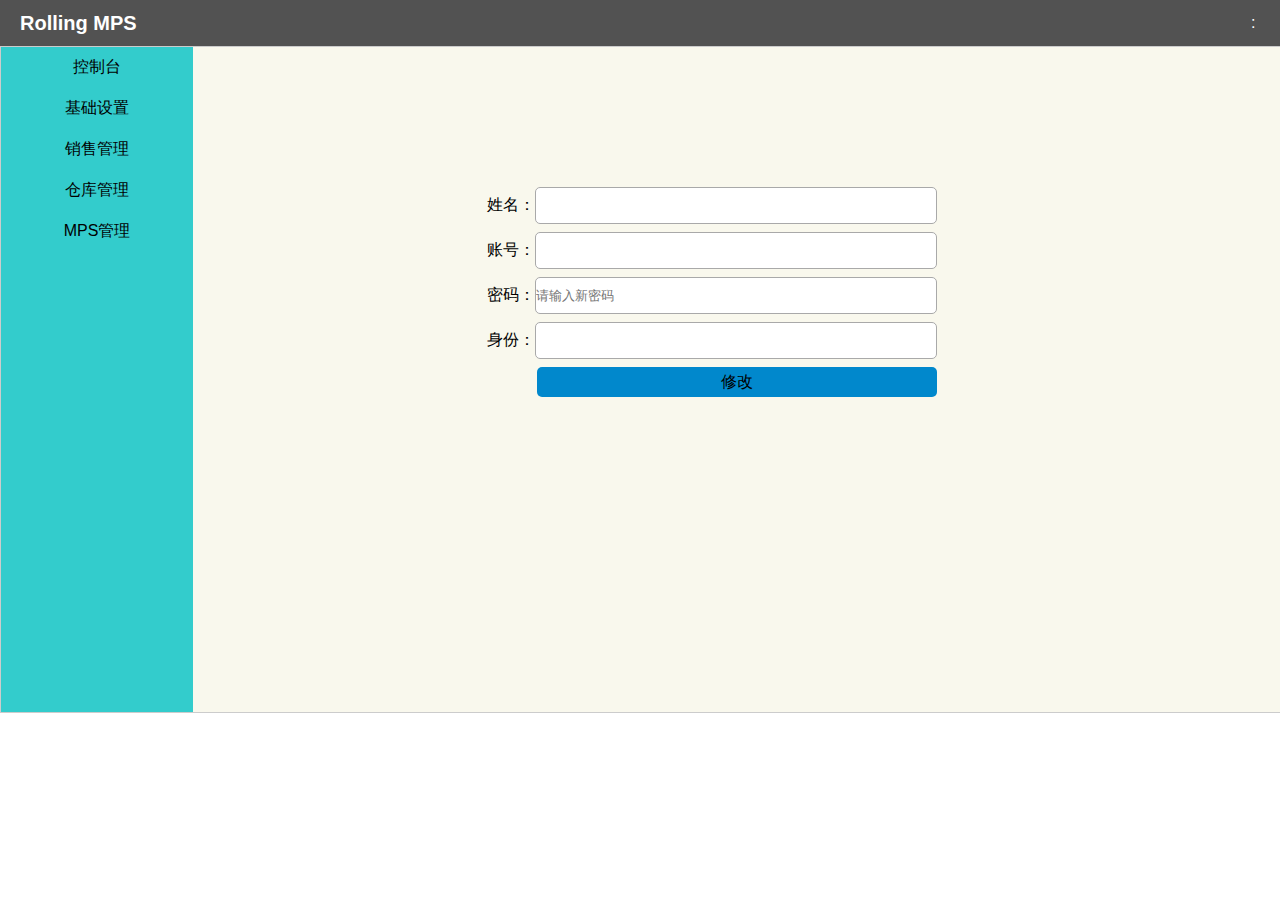
<file: WebRoot/index.html>
<!DOCTYPE html>
<html>
  <head>
    <title>index</title>
    <meta charset="utf-8">
    <!--<link rel="stylesheet" type="text/css" href="./styles.css">-->
	<link rel="stylesheet" type="text/css" href="style/index.css">
	
	<script type="text/javascript" src="js/index.js"></script>
  </head>
  
  <body>
    <div id="header">
		<span id="systitle">Rolling MPS</span>
		<span id="userinfo">
			<span id="userstatus"></span>
			<span>:</span>
			<span id="username"></span>
			<ul id="usermenu" class="hidden">
				<li><a href="javascript:void(0);" onclick="nav(event)" id="0">修改资料</a></li>
				<li><a href="javascript:void(0);" onclick="exit()">退出登录</a></li>
			</ul>
		</span>
	</div>
	<div id="mainbody">
		<div id="nav">
			<ul id="level1">
				<li>
					<a href="javascript:void(0);" id="menu1" onclick="expand(event)">控制台</a>
					<ul id="level2" class="hidden">
						<li><a href="javascript:void(0);" onclick="nav(event)" id="1">所有订单</a></li>
						<li><a href="javascript:void(0);" onclick="nav(event)" id="2">所有预测</a></li>
	
					</ul>
				</li>
				<li>
					<a href="javascript:void(0);" id="menu2" onclick="expand(event)">基础设置</a>
					<ul id="level2" class="hidden">
						<li><a href="javascript:void(0);" onclick="nav(event)" id="4">人员设置</a></li>
						<li><a href="javascript:void(0);" onclick="nav(event)" id="5">产品设置</a></li>
					</ul>
				</li>
				<li>
					<a href="javascript:void(0);" id="menu3" onclick="expand(event)">销售管理</a>
					<ul id="level2" class="hidden">
						<li><a href="javascript:void(0);" onclick="nav(event)" id="6">订单管理</a></li>
						<li><a href="javascript:void(0);" onclick="nav(event)" id="7">预测管理</a></li>
						<li><a href="javascript:void(0);" onclick="nav(event)" id="8">客户管理</a></li>
					</ul>
				</li>
				<li>
					<a href="javascript:void(0);" id="menu4" onclick="expand(event)">仓库管理</a>
					<ul id="level2" class="hidden">
						<li><a href="javascript:void(0);" onclick="nav(event)" id="9">产品库存</a></li>
						<li><a href="javascript:void(0);" onclick="nav(event)" id="10">接收管理</a></li>
					</ul>
				</li>
				<li>
					<a href="javascript:void(0);" id="menu5" onclick="expand(event)">MPS管理</a>
					<ul id="level2" class="hidden"> 
						<li><a href="javascript:void(0);" onclick="nav(event)" id="11">所有MPS</a></li>
						<li><a href="javascript:void(0);" onclick="nav(event)" id="12">新建MPS</a></li>
					</ul>
				</li>
			</ul>
		</div>
		<div id="workspace">
			<div id="personalinfo" class="personcontent nohidden">
				
				<div id="personalform">
				<p id="modifyResult"></p>
				<div style="display:none;"><span>编号：</span><input type="text" name="userid" ></div>
				<div><span>姓名：</span><input type="text" name="username"></div>
				<div><span>账号：</span><input type="text" name="account"></div>
				<div><span>密码：</span><input type="text" name="password" placeholder="请输入新密码"></div>
				<div><span>身份：</span><input type="text" readOnly name="status"></div>
				<div class="btn"><a href="javascript:void(0)" onclick="modifyUserSelf(event)">修改</a></div>
				</div>
			</div>
		
		
			<div id="ordercheck" class="checkcontent hidden">
				<p>>>所有订单</p>
				<p><a href="javascript:void(0);" onclick="showOrders()">刷新</a></p>
				<div class="tablebox">
					<table class="recordtb checkedtb">
		
					</table>
				</div>
				<div id="orderform">
				<div><span>订单号：</span><input type="text" name="orderid" disabled></div>
				<div><span>产品号：</span><select name="productid"></select></div>
				<div><span>客户号：</span><select name="customerid"></select></div>
				<div><span>订单量：</span><input type="text" name="orderquantity"></div>
				<div><span>交货期：</span><input type="date" name="deliverydate"></div>
				<div class="btn">
					<a href="javascript:void(0)" onclick="modifyOrder(event)">修改</a>
					<a href="javascript:void(0)" onclick="deleteOrder(event)">删除</a>
					<a href="javascript:void(0)" onclick="clearOrderform(event)">取消</a>
				</div>
				</div>
			</div>
			<div id="forecastcheck" class="checkcontent hidden">
				<p>>>所有预测</p>
				<p><a href="javascript:void(0);" onclick="showForecasts()">刷新</a></p>
				<div class="tablebox">
					<table class="recordtb checkedtb">
						
					</table>
				</div>
				<div id="forecastform">
				<div><span>预测号：</span><input type="text" name="forecastid" disabled></div>
				<div><span>产品号：</span><select name="productid"></select></div>
				<div><span>客户号：</span><select name="customerid"></select></div>
				<div><span>订单量：</span><input type="text" name="forecastquantity"></div>
				<div><span>交货期：</span><input type="date" name="deliverydate"></div>
				<div class="btn">
					<a href="javascript:void(0)" onclick="modifyForecast(event)">修改</a>
					<a href="javascript:void(0)" onclick="deleteForecast(event)">删除</a>
					<a href="javascript:void(0)" onclick="clearForecastform(event)">取消</a>
				</div>
				</div>
			</div>
			
			<div id="usermanage" class="usercontent hidden">
				<div class="tablebox">
					<table class="recordtb usertb">
						
					</table>
				</div>
				<div id="userform">
				<div><span>编号：</span><input type="text" name="userid" ></div>
				<div><span>姓名：</span><input type="text" name="username" ></div>
				<div><span>账号：</span><input type="text" name="account"></div>
				<div><span>密码：</span><input type="text" name="password"></div>
				<div><span>身份：</span><select name="status"><option value="高层">高层</option><option value="管理员">管理员</option><option value="计划员">计划员</option><option value="销售员">销售员</option><option value="仓管员">仓管员</option></select></div>
				<div class="btn"><a href="javascript:void(0)" style="width:400px; margin-left:55px;" onclick="addUser(event)">添加</a></div>
				</div>
			</div>
			<div id="productinfo" class="productcontent hidden">
				<div class="tablebox">
					<table class="recordtb producttb">
					
					</table>
				</div>
				<div id="productform">
				<div style="display:none;"><span>产品号：</span><input type="text" name="productid" ></div>
				<div><span>产品名：</span><input type="text" name="productname" ></div>
				<div><span>规&nbsp;&nbsp;&nbsp;格：</span><input type="text" name="account"></div>
				<div><span>提前期：</span><input type="text" name="password"></div>
				<div class="btn"><a href="javascript:void(0)" style="width:400px; margin-left:63px;" onclick="addProduct(event)">添加</a></div>
				</div>
			</div>
			<div id="ordermanage" class="ordercontent hidden">
				<p><a href="javascript:void(0);" onclick="addOrderRow(event)">添加</a></p>
				<p><a href="javascript:void(0);" onclick="submitOrder(event);noRows(event);">提交</a></p>
				<div class="tablebox">
					<table class="recordtb ordertb">
						<tr>
							<th>序  号</th>
							<th>产品号</th>
							<th>客户号</th>
							<th>订单量</th>
							<th>交货期</th>
						</tr>
					</table>
				</div>
			</div>
			<div id="forecastmanage" class="ordercontent hidden">
			
				<p><a href="javascript:void(0);" onclick="addForecastRow(event)">添加</a></p>
				<p><a href="javascript:void(0);" onclick=" submitForecast(event);noRows2(event);">提交</a></p>
				<div class="tablebox">
					<table class="recordtb forecasttb">
						<tr>
							<th>序  号</th>
							<th>产品号</th>
							<th>客户号</th>
							<th>订单量</th>
							<th>交货期</th>
						</tr>
					</table>
				</div>
			</div>
			<div id="customerinfo" class="customercontent hidden">
				<div class="tablebox">
					<table class="recordtb customertb">
						
					</table>
				</div>
				<div id="customerform">
				<div style="display:none;"><span>客户号：</span><input type="text" name="customerid"></div>
				<div><span>客户名：</span><input type="text" name="customername"></div>
				<div><span>联系人：</span><input type="text" name="contacts"></div>
				<div><span>手机号：</span><input type="text" name="tel" ></div>
				<div><span>E-mail：</span><input type="text" name="email"></div>
				<div><span>所在地：</span><input type="text" name="address"></div>
				<div class="btn"><a href="javascript:void(0)" style="width:400px; margin-left:61px;" onclick="addCustomer(event)">添加</a></div>
				</div>
			</div>
			<div id="stockmanage" class="stockcontent hidden">
				<p><a href="javascript:void(0);" onclick="refreshStock(event)">刷新</a></p>
				<div class="tablebox">
					<table class="recordtb stocktb">

					</table>
				</div>
				<div id="stockform">
				<div><span>产品号码：</span><input type="text" name="productid" disabled></div>
				<div><span>产品名称：</span><input type="text" name="productname" disabled></div>
				<div><span>可用库存：</span><input type="text" name="stock" ></div>
				<div><span>安全库存：</span><input type="text" name="safestock"></div>
				<div class="btn">
					<a href="javascript:void(0)" onclick="modifyStock(event)">修改</a>
					<a href="javascript:void(0)" onclick="clearStockform(event)">取消</a>
				</div>
				</div>
			</div>
			<div id="receiptmanage" class="receiptcontent hidden">
				<div class="tablebox">
					<table class="recordtb receipttb">

					</table>
				</div>
				<div id="receiptform">
				<div><span>接收号：</span><input type="text" name="receiptid" disabled></div>
				<div><span>产品号：</span><select name="productid"></select></div>
				<div><span>接收量：</span><input name="customerid"></input></div>
				<div><span>来自于：</span><input type="text" name="orderquantity"></div>
				<div class="btn"><a href="javascript:void(0)" style="width:400px; margin-left:79px;" onclick="addReceipt(event)">添加</a></div>
				</div>
			</div>
			<div id="allmps" class="mpscontent hidden">
				<p><a href="JavaScript:void(0)" onclick="refreshMPS(event)">刷新</a></p>
				<p><a href="JavaScript:void(0)" onclick="deleteMPS(event)">删除</a></p>
				<div class="tablebox">
					<table class="recordtb mpstb">
						
					</table>
				</div>
				<div id="mpsdetail">
					<div class="tablebox">
						<table id="detailtb" onclick="findTarget(event)">
						
						</table>
					</div>
				</div>
			</div>
			<div id="newmps" class="newmpscontent hidden">
			    <p>新建MPS</p>
			    <span id="newmpsInfo"></span>
				<select name="product">

				</select>
				<input type="text" name="ph" placeholder="计划展望期" />
				<input type="text" name="lotsize" placeholder="批量" />
				<input type="text" name="rf" placeholder="需求时界" />
				<input type="text" name="sf" placeholder="计划时界" />
				<a href="javascript:void(0)" onclick="createmps(event)">新建</a>
			</div>
		</div>
	</div>
  </body>
</html>
</file>
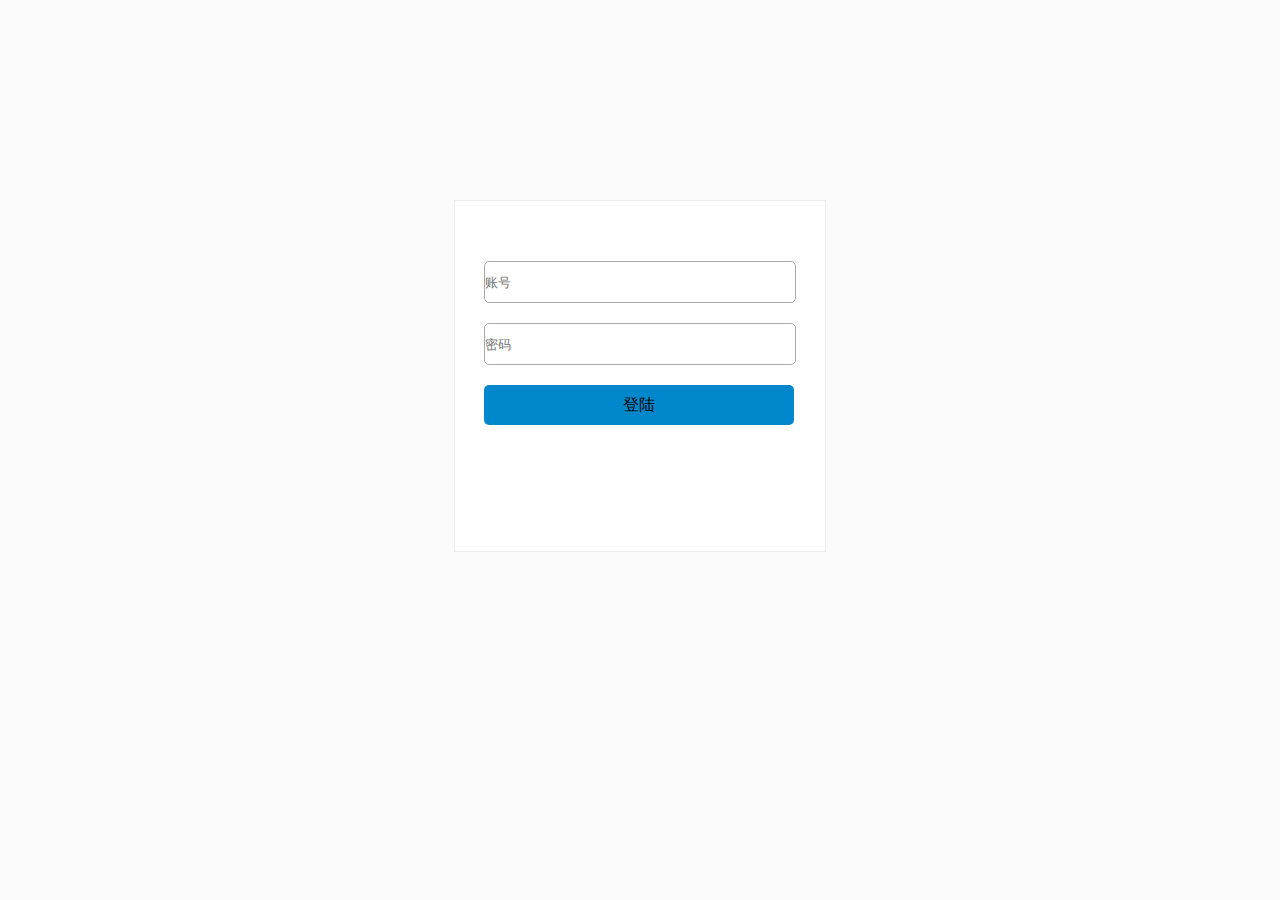
<file: WebRoot/login.html>
<!doctype html>
<html lang="en">
<head>
	<meta charset="UTF-8">
	<title>login</title>
</head>
<style>
	*{
		margin:0;
		padding:0;
	}
	body{
		width:100%;
		height:600px;
		background-color:#FAFAFA;
		font-size:16px;
		font-family:"Microsoft YaHei";
	}
	#login-panel{
		width:370px;
		height:350px;
		margin:200px auto;
		border:1px solid #efefef;
		background-image:url("image/login-bg.png");
	}
	p{
		width:310px;
		height:40px;
		line-height:40px;
		text-align:center;
		padding-top:10px;
		color:#f00;
	}
	input{
		width:310px;
		height:40px;
		margin:10px 29px;
		border-radius:5px;
		border:1px solid #a9a9a9;
	}
	a{
		display:block;
		text-decoration:none;
		color:#000;
		width:310px;
		height:40px;
		margin:10px 29px;
		line-height:40px;
		text-align:center;
		border-radius:5px;
		background-color:#0188CC;
	}
</style>
<body>
	<div id="login-panel">
		<p id="msg"></p>
		<input type="text" name="account" placeholder="账号" id="account"><br>
		<input type="password" name="password" placeholder="密码"  id="password">
		<a href="javascript:void(0);" onclick="login();">登陆</a>
	</div>
	<script type="text/javascript" src="js/login.js"></script>
</body>
</html>
</file>
<file: WebRoot/style/index.css>
@CHARSET "UTF-8";
*{
	margin:0;
	padding:0;
}
a{
	text-decoration:none;
	color:#000;
}
a:visited{
	color:#000;
}
.hidden{
	display:none;
}
body{
	width:100%;
	font-family:"Microsoft YaHei", "Helvetica Neue", Helvetica, sans-serif, Arial;
	font-size:16px;
}
div#header{
	width:100%;
	height:46px;
	background-color:#525252;
}
span#systitle{
	display:inline-block;
	width:300px;
	height:100%;
	line-height:46px;
	margin-left:20px;
	font-size:20px;
	color:#fff;
	font-weight:bold;
}
span#userinfo{
	float:right;
	display:inline-block;
	margin-right:20px;
	color:#fff;
}
span#userinfo span{
	display:inline-block;
	height:100%;
	line-height:46px;
}
ul#usermenu{
	width:100%;
	border:1px solid #eee;
	background-color:#F3F3F3;
}
ul#usermenu li{
	display:block;
	width:100%;
	height:24px;
	text-align:center;
	margin:5px 0;
}
ul#usermenu li a{
	display:inline-block;
	width:95%;
	text-align:center;
}
ul#usermenu li a:hover{
	border:1px solid #95B8E7;
	background-color:#DFF5F2;
	border-radius:3px;
}
span#userinfo:hover ul#usermenu{
	display:block;;
}
ul#usermenu li{
	list-style:none;
}
		
div#mainbody{
	width:100%;
	height:665px;
	border:1px solid #ccc;
}


div#nav{
	float:left;
	width:15%;
	height:665px;
	background-color:#3cc;
}
ul#level1{
	width:100%;
}
ul#level1 li{
	list-style:none;
	width:100%;
}
ul#level1>li>a{
	display:inline-block;
	width:100%;
	padding:10px 0;
	text-align:center;
}
ul#level2 li a{
	display:inline-block;
	width:100%;
	padding:3px 0;
	text-align:center;
}
.expanded{
	background-color:#B2EBF9;
}
#level1>li a:hover{
	background-color:#B2EBF9;
}
#level2{
	font-size:16px;
	background-color:#f6f6f6;
}
#level2>li a:hover{
	background-color:#CEDCC3;
}

/*右栏工作区容器*/
#workspace{
	width:85%;
	height:665px;
	background-color:#F9F8ED;
	margin-left:15%;
}

/*导航目的地content*/
div.checkcontent,
div.msgcontent,
div.usercontent,
div.productcontent,
div.ordercontent,
div.customercontent{
	width:100%;
	padding-top:15px;
}
/*~*/


/*table容器*/
div.tablebox{
	width:90%;
	height:350px;
	overflow-x:hidden;
	overflow-y:auto;
	margin-left:6%;
}
#ordercheck .tablebox{
	margin-bottom:20px;
	height:270px;
}
#forecastcheck .tablebox{
	margin-bottom:20px;
	height:270px;
}
#announcement .tablebox{
	height:220px;
}
#usermanage .tablebox{
	height:250px;
}
#productinfo .tablebox{
	height:280px;
}
#customerinfo .tablebox{
	height:280px;
}
#allmps .tablebox{
	height:250px;
}
#mpsdetail div.tablebox{
	margin-top:4px;
	height:327px;
	overflow-x:scroll;
	overflow-y:hidden;
}


/*checkcontent>p样式*/
div.checkcontent>p,
div.ordercontent>p,
div.stockcontent>p{
	display:inline-block;
	width:100px;
	height:30px;
	line-height:30px;
	text-align:center;
	background-color:#E0E7E9;
	border-radius:7px;
	margin-left:6%;
	margin-top:5px;
	margin-bottom:5px;
}
div.checkcontent>p a,
div.ordercontent>p a,
div.stockcontent>p a{
	display:block;
	width:100px;
	height:30px;
	line-height:30px;
	text-align:center;
}
/*记录表通用*/
table.recordtb{
	width:100%;
	font-size:15px;
	border-collapse:collapse;
	border:1px solid #EBE9F6;
}
table.recordtb tr{
	width:100%;
}
.recordtb th,
.recordtb td{
	width:12%;
	height:40px;
	line-height:40px;
	text-align:center;
}
table.recordtb th:nth-child(1),
table.recordtb td:nth-child(1){
	width:5%;
}
table.recordtb tr:nth-child(odd){
	background-color:#F2F2F0;
}
table.recordtb tr:hover{
	background-color:#CEDCC3;
}

/*checkedtb*/

.checkedtb th,
.checkedtb td{
	width:11.2%;
}


/*msgtb*/
table.msgtb th,
table.msgtb td{
	width:13%;
}

table.msgtb th:nth-child(3){
	width:39.5%;
}
table.msgtb td:nth-child(3){
	width:40%;
	text-align:left;
}
table.msgtb th:nth-child(6),
table.msgtb td:nth-child(6){
	width:16.5%;
}

/*usertb*/
table.usertb th,
table.usertb td{
	width:19%;
}

/*producttb*/
table.producttb th,
table.producttb td{
	width:23.75%;
}

/*ordertb*/
.ordertb th,
.ordertb td,
.forecasttb th,
.forecasttb td{
	width:17%;
	height:40px;
	line-height:40px;
}
table.ordertb input,
table.forecasttb input{
	width:90%;
	height:38px;
	line-height:38px;
	text-align:center;
}
table.ordertb select,
table.forecasttb select{
	width:90%;
	height:42px;
	line-height:42px;
	text-align:center;
	margin-top:1px;
}

/*customertb*/
table.customertb th,
table.customertb td{
	width:11%; 
}
table.customertb th:nth-child(3),
table.customertb td:nth-child(3){
	width:16%; 
}
table.customertb th:nth-child(6),
table.customertb td:nth-child(6){
	width:20%;
}

table.customertb th:nth-child(7),
table.customertb td:nth-child(7){
	width:38%;
}
/*mpstb*/
.mpstb th,
.mpstb td{
	width:100px;
}
#allmps p{
	display:inline-block;
	margin-left:6%;
}
#allmps p a{
	display:block;
	width:100px;
	height:30px;
	line-height:30px;
	text-align:center;
	background-color:#E0E7E9;
	margin:7px 20px;
	border-radius:5px;
}

/*msgform*/
div#msgform{
	width:90%;
	margin-top:20px;
	margin-left:6%;
}
div#msgform select{
	width:28.8%;
	height:30px;
	border-radius:5px;
}
div#msgform input#msgtl{
	width:28.8%;
	height:30px;
	border-radius:5px;
	border-width:1px;
	border-style:solid;
	border-color:rgb(169, 169, 169);
	margin-top:20px;
}
div#msgform textarea#msg{
	font-size:24px;
	width:90%;
	height:180px;
	margin-top:20px;
	border-radius:10px;
}
div#msgform a{
	display:block;
	width:200px;
	height:30px;
	border-radius:5px;
	line-height:30px;
	text-align:center;
	margin:10px auto;
	background-color:#CEDCC3;
}

/*userform*/
div#userform{
	width:90%;
	margin:20px auto 0 auto;
}
div#userform>div{
	width:455px;
	margin:10px auto;
}
div#userform input,
div#userform select{
	width:400px;
	height:30px;
	border-radius:5px;
	border-width:1px;
	border-style:solid;
	border-color:rgb(169, 169, 169);
	margin:10px auto;
}
div#userform .btn{
	display:block;
	width:470px;
	height:30px;
	border-radius:5px;
	margin:10px auto;
}
div#userform a{
	display:inline-block;
	width:200px;
	height:30px;
	border-radius:5px;
	line-height:30px;
	text-align:center;
	margin:0 10px;
	background-color:#CEDCC3;
}

/*productform*/
div#productform{
	width:90%;
	margin:20px auto 0 auto;
}
div#productform>div{
	width:470px;
	margin:10px auto;
}
div#productform input{
	width:400px;
	height:30px;
	border-radius:5px;
	border-width:1px;
	border-style:solid;
	border-color:rgb(169, 169, 169);
	margin:10px auto;
}
div#productform .btn{
	display:block;
	width:470px;
	height:30px;
	border-radius:5px;
	margin:10px auto;
}
div#productform a{
	display:inline-block;
	width:200px;
	height:30px;
	border-radius:5px;
	line-height:30px;
	text-align:center;
	margin:0 10px;
	background-color:#CEDCC3;
}

/*customerform*/
div#customerform{
	width:90%;
	margin:20px auto 0 auto;
}
div#customerform>div{
	width:470px;
	margin:10px auto;
}
div#customerform input{
	width:400px;
	height:30px;
	border-radius:5px;
	border-width:1px;
	border-style:solid;
	border-color:rgb(169, 169, 169);
	margin:0 auto;
}
div#customerform .btn{
	display:block;
	width:470px;
	height:30px;
	border-radius:5px;
	margin:10px auto;
}
div#customerform a{
	display:inline-block;
	width:200px;
	height:30px;
	border-radius:5px;
	line-height:30px;
	text-align:center;
	margin:0 10px;
	background-color:#CEDCC3;
}

/*orderform*/
div#orderform,
div#forecastform,
div#stockform{
	width:90%;
	margin:20px auto 0 auto;
}
div#orderform>div,
div#forecastform>div,
div#stockform>div{
	width:470px;
	margin:10px auto;
}
div#orderform input,
div#forecastform input,
div#stockform input{
	width:400px;
	height:30px;
	border-radius:5px;
	border-width:1px;
	border-style:solid;
	border-color:rgb(169, 169, 169);
	margin:0 auto;
}
div#orderform select,
div#forecastform select,
div#stockform select{
	width:400px;
	height:30px;
	border-radius:5px;
	border-width:1px;
	border-style:solid;
	border-color:rgb(169, 169, 169);
	margin:0 auto;
}
div#orderform .btn,
div#forecastform .btn,
div#stockform .btn{
	display:block;
	width:500px;
	height:30px;
	border-radius:5px;
	margin:10px auto;
}
div#orderform a,
div#forecastform a,
div#stockform a{
	display:inline-block;
	width:140px;
	height:30px;
	border-radius:5px;
	line-height:30px;
	text-align:center;
	margin:0 10px;
	background-color:#CEDCC3;
}
::-webkit-inner-spin-button {
	visibility:hidden;
}

/**/

div#stockform{
	width:90%;
	margin:20px auto 0 auto;
}

div#stockform>div{
	width:490px;
	margin:10px auto;
}

div#stockform input{
	width:400px;
	height:30px;
	border-radius:5px;
	border-width:1px;
	border-style:solid;
	border-color:rgb(169, 169, 169);
	margin:0 auto;
}

div#stockform select{
	width:400px;
	height:30px;
	border-radius:5px;
	border-width:1px;
	border-style:solid;
	border-color:rgb(169, 169, 169);
	margin:0 auto;
}
div#stockform .btn{
	display:block;
	width:300px;
	height:30px;
	border-radius:5px;
	margin-top:10px;
	margin-left:40%;
}
div#stockform a{
	display:inline-block;
	width:125px;
	height:30px;
	border-radius:5px;
	line-height:30px;
	text-align:center;
	margin:0 10px;
	background-color:#CEDCC3;
}

/**/
#receiptform{
	width:90%;
	margin:20px auto 0 auto;
}
#receiptform>div{
	width:470px;
	margin:10px auto;
}
#receiptform input{
	width:400px;
	height:30px;
	border-radius:5px;
	border-width:1px;
	border-style:solid;
	border-color:rgb(169, 169, 169);
	margin:0 auto;
}
#receiptform select{
	width:400px;
	height:30px;
	border-radius:5px;
	border-width:1px;
	border-style:solid;
	border-color:rgb(169, 169, 169);
	margin:0 auto;
}
#receiptform .btn{
	display:block;
	width:500px;
	height:30px;
	border-radius:5px;
	margin:10px auto;
}
#receiptform a{
	display:inline-block;
	width:140px;
	height:30px;
	border-radius:5px;
	line-height:30px;
	text-align:center;
	margin:0 10px;
	background-color:#CEDCC3;
}
::-webkit-inner-spin-button {
	visibility:hidden;
}
/**/
#newmps p{
	font-size:26px;
	width:400px;
	height:30px;
	line-height:30px;
	margin:0 auto;
	padding-top:40px;
	padding-bottom:30px;
	text-align:center;
}
div#newmps select,
div#newmps input{
	display:block;
	width:400px;
	height:35px;
	margin:10px auto;
	border-radius:5px;
	border-width:1px;
	border-style:solid;
	border-color:rgb(169, 169, 169);
}
#newmps a{
	display:block;
	width:400px;
	height:30px;
	background-color:#0188CC;
	border-radius:5px;
	line-height:30px;
	text-align:center;
	margin:30px auto;
}
#newmps span{
	display:block;
	font-size:16px;
	width:400px;
	height:20px;
	margin:0 auto;
	line-height:20px;
	text-align:center;
	color:#f00;
}
/*detailtb*/
#detailtb{
	width:100%;
	font-size:14.5px;
	border-collapse:collapse;
	border:1px solid #EBE9F6;
}
#detailtb tr{
	width:100%;
}

#detailtb td{
	width:100px;
	height:34px;
	line-height:34px;
	text-align:center;
}
#detailtb tr:nth-child(odd){
	background-color:#F2F2F0;
}

#detailtb tr:hover{
	background-color:#CEDCC3;
}
/**/
#personalform{
	padding-top:100px;
}
#personalform>div{
	width:500px;
	height:35px;
	margin:10px auto;
}
#personalform input{
	display:inline-block;
	width:400px;
	height:35px;
	border-radius:5px;
	border-width:1px;
	border-style:solid;
	border-color:rgb(169, 169, 169);
}
#personalform .btn{
	width:400px;
	margin:10px auto;
}
#personalform a{
	display:block;
	width:400px;
	height:30px;
	background-color:#0188CC;
	border-radius:5px;
	line-height:30px;
	text-align:center;
}

#personalform>p{
	width:450px;
	height:30px;
	line-height:30px;
	margin:0 auto;
	color:#f00;
	text-align:center;
}
</file>
